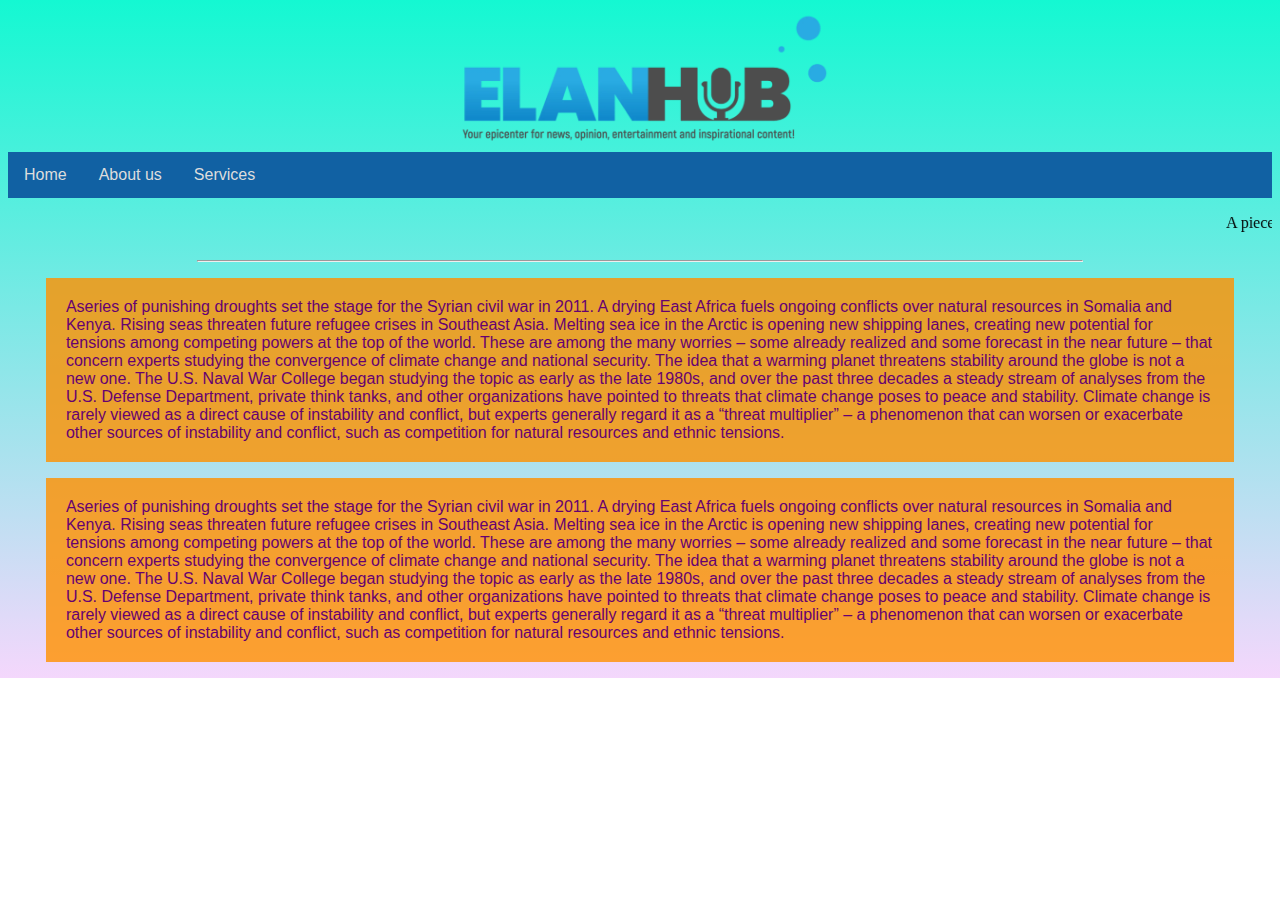
<file: index.html>
<!DOCTYPE html>
<html lang="en-uk">

<head>
    <title>Crypt Service</title>
    <link rel="stylesheet" href="style.css">
</head>

<body>

    <a href="index.html">
        <img src="img.webp" style="width: 30%; margin-left: auto; margin-right: auto; display: block;" />
    </a>

    <ul>
        <li><a href="index.html">Home</a></li>
        <li><a href="about_us.html">About us</a></li>
        <li><a href="services.html">Services</a></li>
    </ul>

    <marquee>
        <p id="textmove">A piece of writing included with others in a newspaper, magazine, or other print or online
            publication.
            "an article about middle-aged executives."</p>
    </marquee>

    <hr style="color: rgb(67, 137, 236); width: 70%;">

    <p id="fcon">
        Aseries of punishing droughts set the stage for the Syrian civil war in 2011. A drying East Africa fuels ongoing
        conflicts over natural resources in Somalia and Kenya. Rising seas threaten future refugee crises in Southeast
        Asia. Melting sea ice in the Arctic is opening new shipping lanes, creating new potential for tensions among
        competing powers at the top of the world.

        These are among the many worries – some already realized and some forecast in the near future – that concern
        experts studying the convergence of climate change and national security.

        The idea that a warming planet threatens stability around the globe is not a new one. The U.S. Naval War College
        began studying the topic as early as the late 1980s, and over the past three decades a steady stream of analyses
        from the U.S. Defense Department, private think tanks, and other organizations have pointed to threats that
        climate change poses to peace and stability. Climate change is rarely viewed as a direct cause of instability
        and conflict, but experts generally regard it as a “threat multiplier” – a phenomenon that can worsen or
        exacerbate other sources of instability and conflict, such as competition for natural resources and ethnic
        tensions.
    </p>
    <p id="fcon">
        Aseries of punishing droughts set the stage for the Syrian civil war in 2011. A drying East Africa fuels ongoing
        conflicts over natural resources in Somalia and Kenya. Rising seas threaten future refugee crises in Southeast
        Asia. Melting sea ice in the Arctic is opening new shipping lanes, creating new potential for tensions among
        competing powers at the top of the world.

        These are among the many worries – some already realized and some forecast in the near future – that concern
        experts studying the convergence of climate change and national security.

        The idea that a warming planet threatens stability around the globe is not a new one. The U.S. Naval War College
        began studying the topic as early as the late 1980s, and over the past three decades a steady stream of analyses
        from the U.S. Defense Department, private think tanks, and other organizations have pointed to threats that
        climate change poses to peace and stability. Climate change is rarely viewed as a direct cause of instability
        and conflict, but experts generally regard it as a “threat multiplier” – a phenomenon that can worsen or
        exacerbate other sources of instability and conflict, such as competition for natural resources and ethnic
        tensions.
    </p>



</body>
</html>
</file>
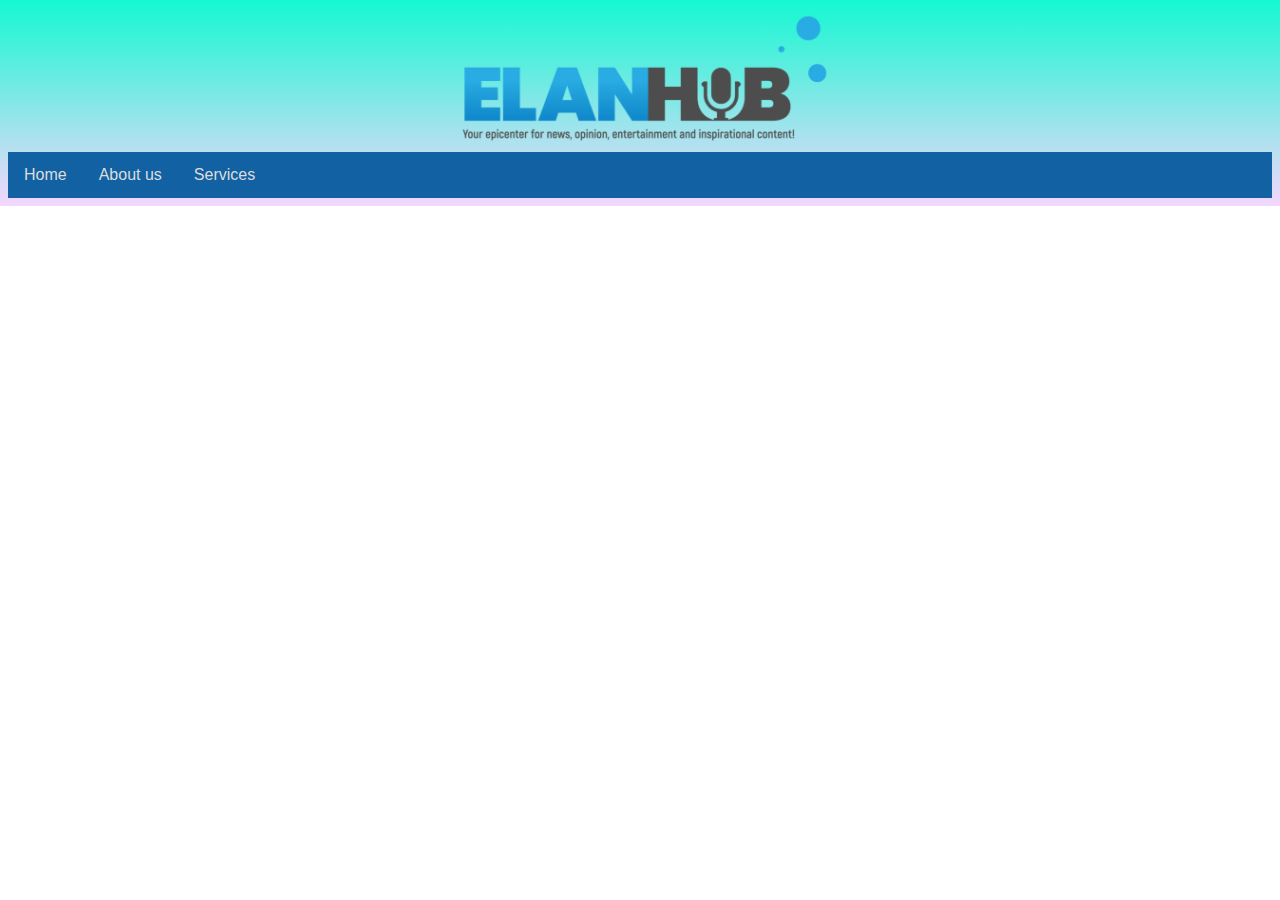
<file: about_us.html>
<!DOCTYPE html>
<html lang="en-uk">
    <head>
        <title>Crypt Service</title>
        <link rel ="stylesheet" href="style.css">
    </head>

    <body>

        <a href="index.html">
            <img src="img.webp" style="width: 30%; margin-left: auto; margin-right: auto; display: block;" />
        </a>

        <ul>
            <li><a href="index.html">Home</a></li>
            <li><a href="about_us.html">About us</a></li>
            <li><a href="services.html">Services</a></li>
        </ul>
</file>
<file: style.css>
body{
    background-image: linear-gradient(rgb(20, 248, 210), rgb(244, 215, 252));
    background-repeat: no-repeat;
}


ul {
        list-style-type:none;
        margin: 0;
        padding: 0;
        overflow:hidden;
        background-color: rgb(17, 97, 163);
        font-family: 'Franklin Gothic Medium', 'Arial Narrow', Arial, sans-serif;
    }
    li {
        display: inline;
        float: left;
    }

    li a {
        display: block;
        padding: 14px 16px;
        color: #dddddd;
        text-decoration: none;
    }

#fcon {
        padding: 20px;
        font-family: 'Segoe UI', Tahoma, Geneva, Verdana, sans-serif;
        color: rgb(102, 1, 113);
        background-color: rgba(255, 145, 0, 0.808);
        margin-left: 3%;
        margin-right: 3%;
    }

li a:hover {
        background-color: antiquewhite;
        color: rgb(17, 97, 163);
    }
</file>
